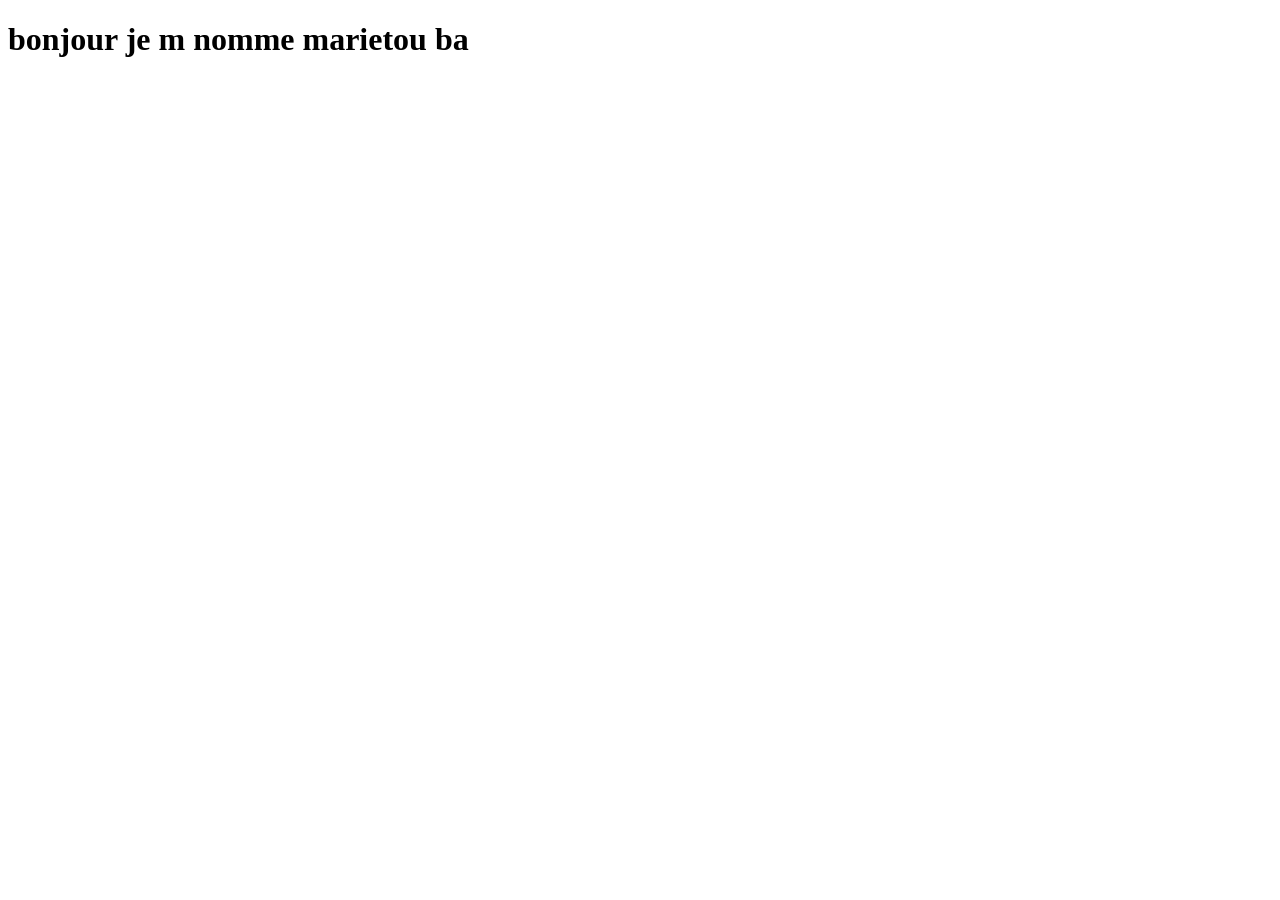
<file: a-apropos.html>
<!DOCTYPE html>
<html lang="en">
<head>
    <meta charset="UTF-8">
    <meta name="viewport" content="width=device-width, initial-scale=1.0">
    <title>Document</title>
</head>
<body>
   <h1>bonjour je m nomme marietou ba</h1> 
</body>
</html>
</file>
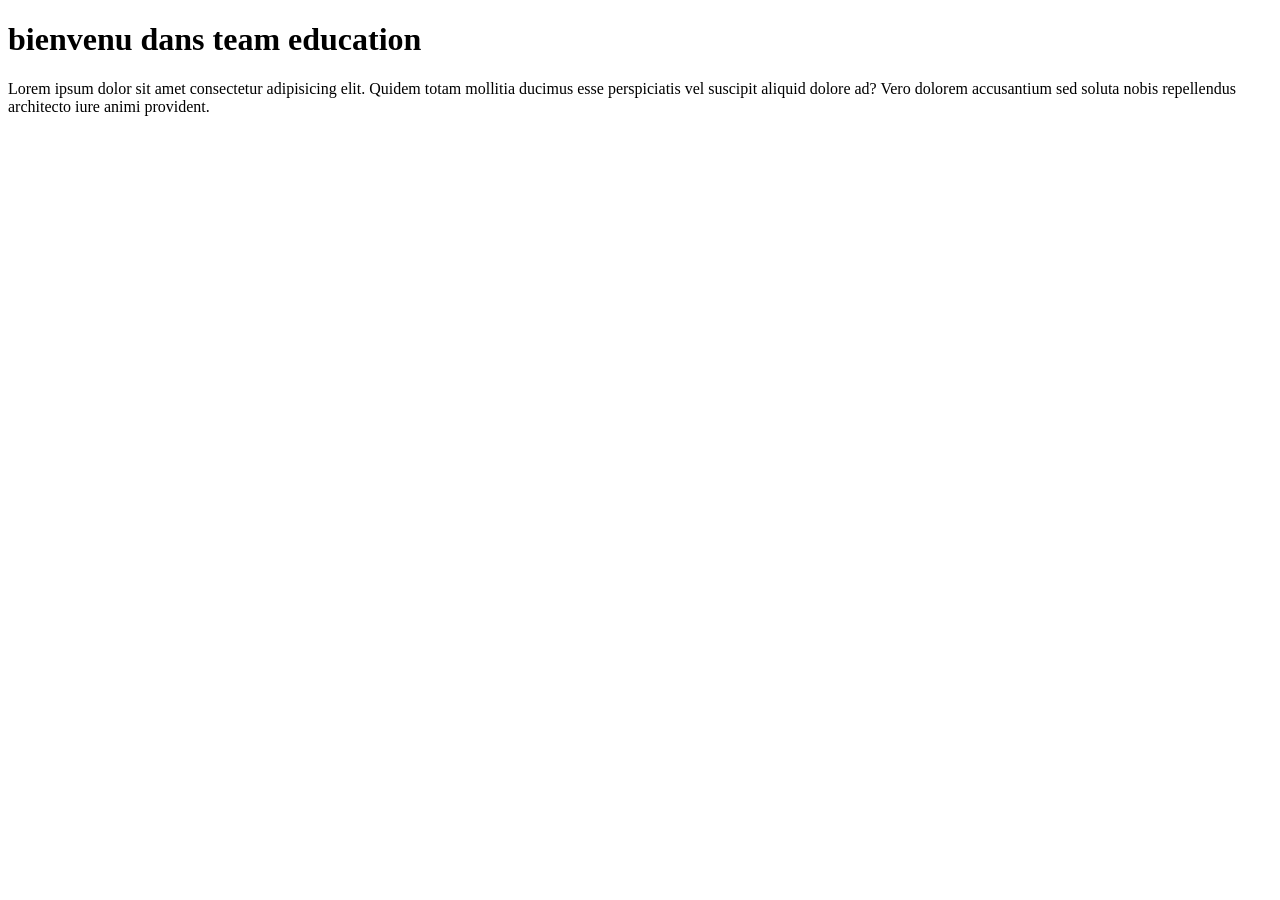
<file: education.html>
<!DOCTYPE html>
<html lang="en">
<head>
    <meta charset="UTF-8">
    <meta name="viewport" content="width=device-width, initial-scale=1.0">
    <title>Document</title>
</head>
<body>
    <h1>bienvenu dans team education</h1>
    <p>Lorem ipsum dolor sit amet consectetur adipisicing elit. Quidem totam mollitia ducimus esse perspiciatis vel suscipit aliquid dolore ad? Vero dolorem accusantium sed soluta nobis repellendus architecto iure animi provident.</p>
</body>
</html>
</file>
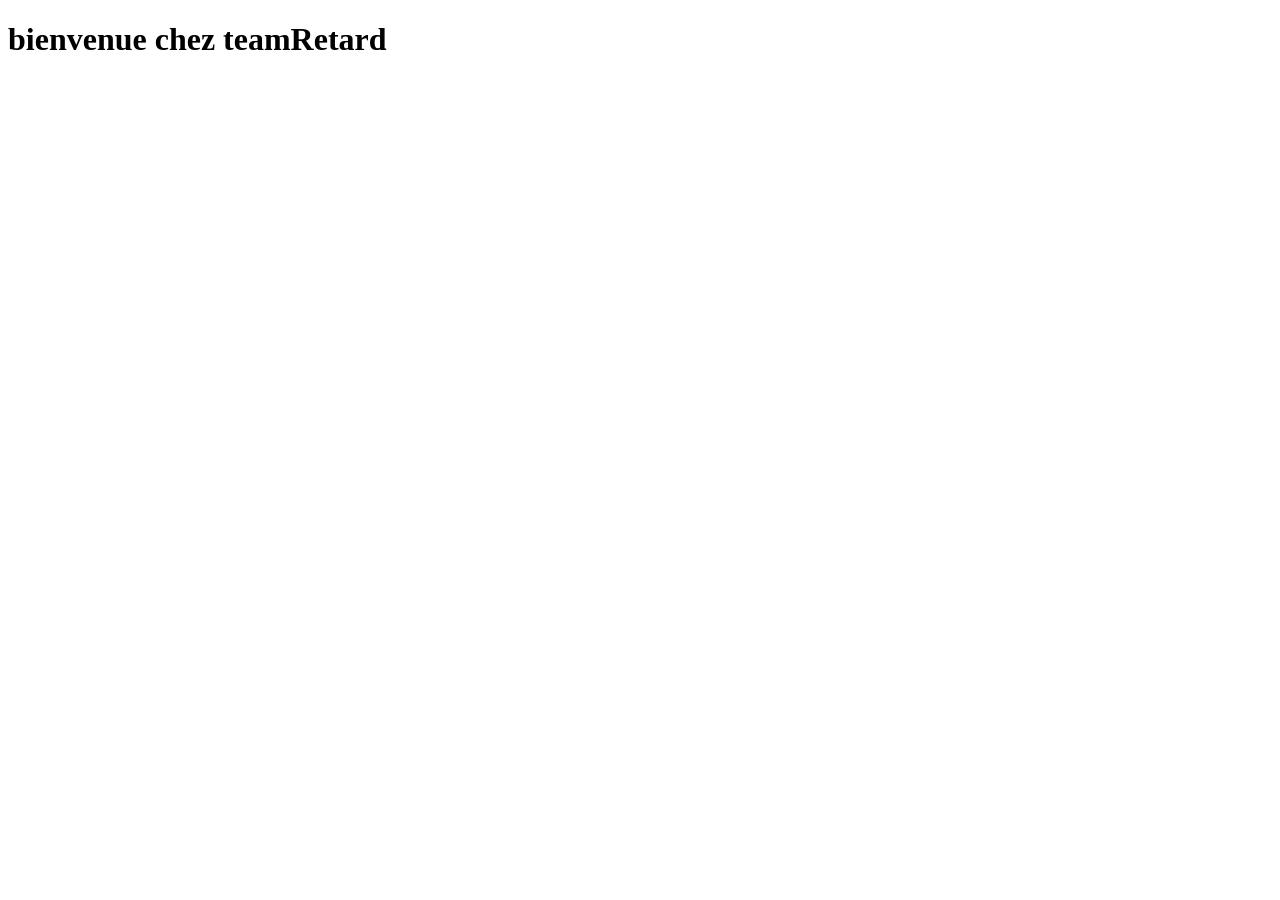
<file: localisation.html>
<!DOCTYPE html>
<html lang="en">
<head>
    <meta charset="UTF-8">
    <meta name="viewport" content="width=device-width, initial-scale=1.0">
    <title>Document</title>
</head>
<body>
    <main>
        <h1>bienvenue chez teamRetard</h1>
    </main>
</body>
</html>
</file>
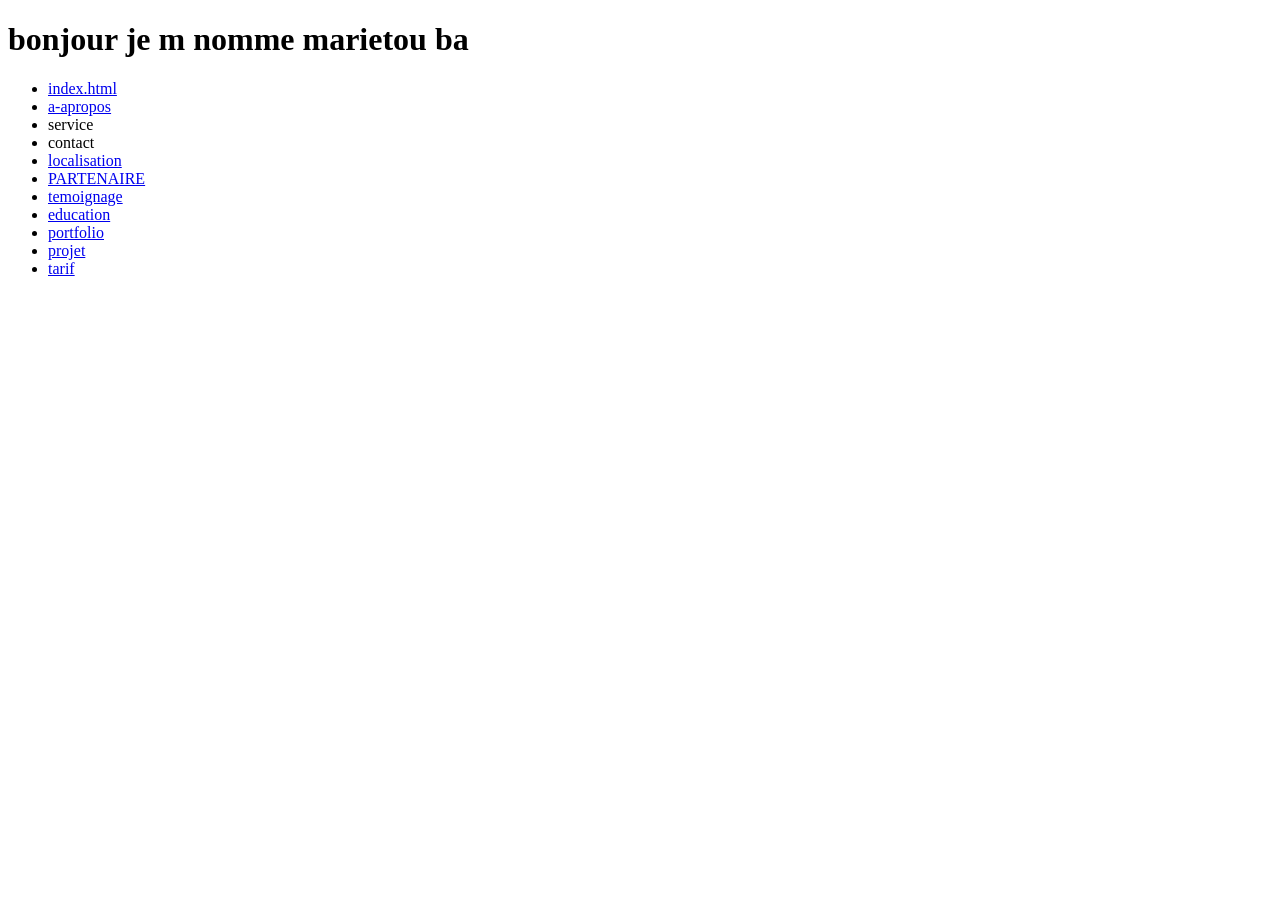
<file: pages/a-apropos.html>
<!DOCTYPE html>
<html lang="en">
<head>
    <meta charset="UTF-8">
    <meta name="viewport" content="width=device-width, initial-scale=1.0">
    <title>Document</title>
</head>
<body>
   <h1>bonjour je m nomme marietou ba</h1> 
   <ul>
    <li><a href="../index.html">index.html</a></li>
   <li><a href="../pages/a-apropos.html">a-apropos</a></li>
    <li><a href="../pages/service.html"></a>service</li>
    <li><a href="../pages/contact.html"></a>contact</li>
    <li><a href="../pages/localisation.html">localisation</a></li>
    <li><a href="../pages/PARTENAIRE.HTML">PARTENAIRE</a></li>
    <li><a href="../pages/temoignage.html">temoignage</a></li>
    <li><a href="../pages/education.html">education</a></li>
    <li><a href="../pages/portfolio.html">portfolio</a></li>
    <li><a href="../pages/projet.html">projet</a></li>
    <li><a href="../pages/tarif.html">tarif</a></li>
   </ul>
</body>
</html>
</file>
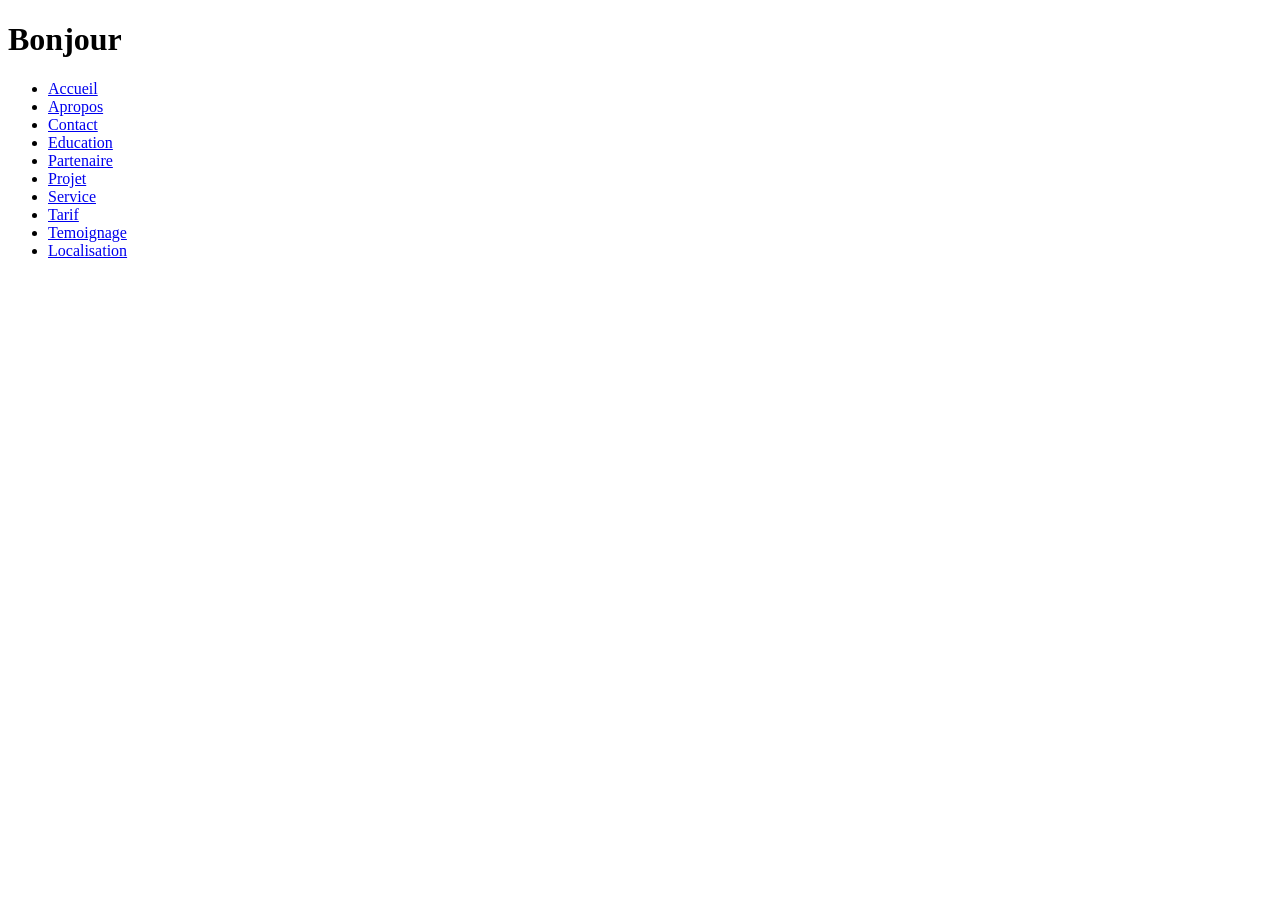
<file: pages/contact.html>
<!DOCTYPE html>
<html lang="en">
<head>
    <meta charset="UTF-8">
    <meta name="viewport" content="width=device-width, initial-scale=1.0">
    <title>Document</title>
</head>
<body>
    <h1>Bonjour</h1>
    <ul>
        <li><a href="../index.html">Accueil</a></li>
        <li><a href="../pages/a-apropos.html">Apropos</a></li>
        <li><a href="../pages/contact.html">Contact</a></li>
        <li><a href="../pages/education.html">Education</a></li>
        <li><a href="../pages/PARTENAIRE.HTML">Partenaire</a></li>
        <li><a href="../pages/projet.html">Projet</a></li>
        <li><a href="../pages/service.html">Service</a></li>
        <li><a href="../pages/tarif.html">Tarif</a></li>
        <li><a href="../pages/temoignage.html">Temoignage</a></li>
        <li><a href="../pages/localisation.html">Localisation</a></li>
           
    </ul>
    
</body>
</html>
</file>
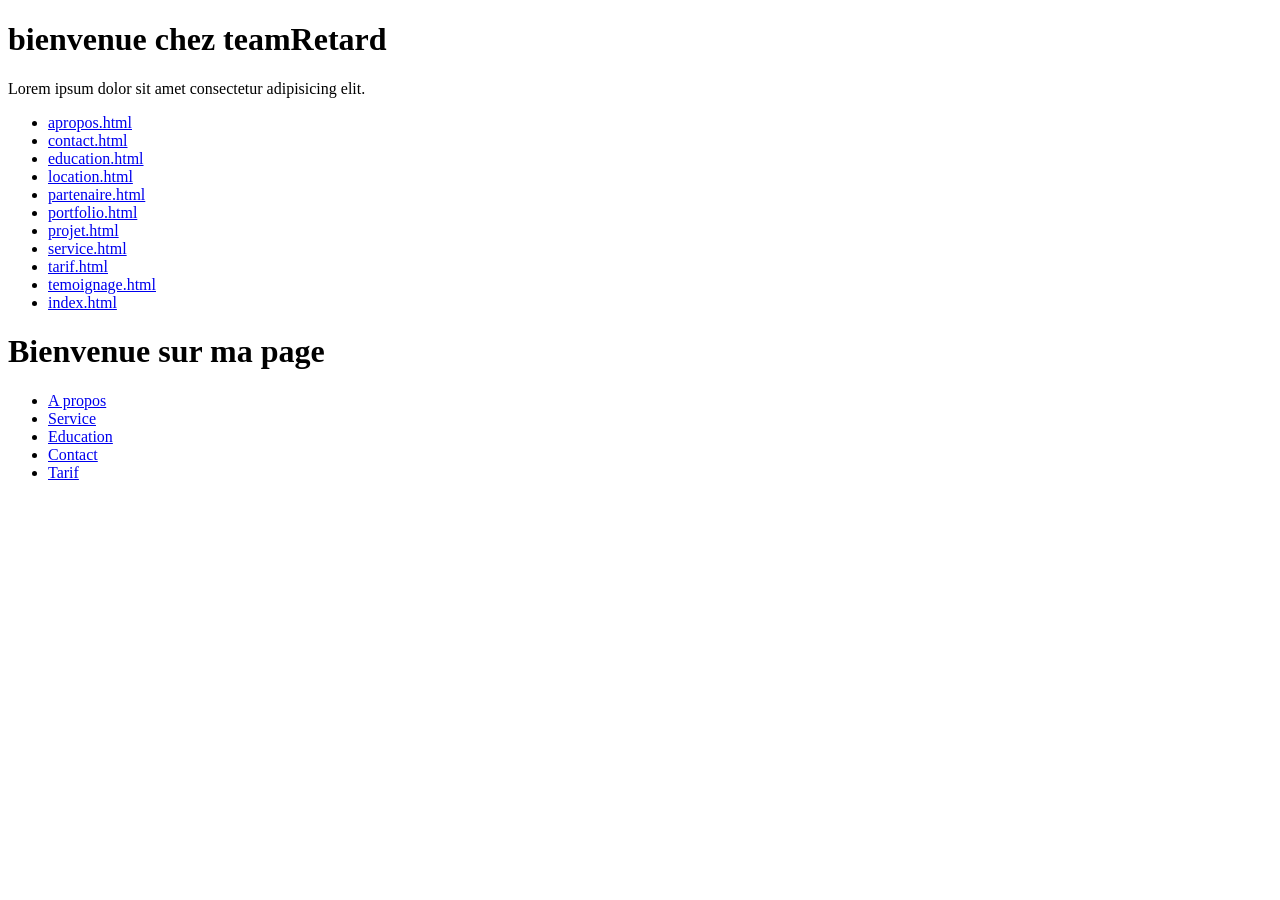
<file: pages/localisation.html>
<!DOCTYPE html>
<html lang="en">
<head>
    <meta charset="UTF-8">
    <meta name="viewport" content="width=device-width, initial-scale=1.0">
    <title>Document</title>
</head>
<body>
    <main>
        <h1>bienvenue chez teamRetard</h1>
        <p>Lorem ipsum dolor sit amet consectetur adipisicing elit.</p>
        <nav>
            <ul>
                <li><a href="../pages/a-apropos.html">apropos.html</a></li>
                <li><a href="../pages/contact.html">contact.html</a></li>
                <li><a href="../pages/education.html">education.html</a></li>
                <li><a href="../pages/localisation.html">location.html</a></li>
                <li><a href="../pages/PARTENAIRE.HTML">partenaire.html</a></li>
                <li><a href="../pages/portfolio.html">portfolio.html</a></li>
                <li><a href="../pages/projet.html">projet.html</a></li>
                <li><a href="../pages/service.html">service.html</a></li>
                <li><a href="../pages/tarif.html">tarif.html</a></li>
                <li><a href="../pages/temoignage.html">temoignage.html</a></li>
                <li><a href="../index.html">index.html</a></li>
            </ul>
        </nav>
        <h1>Bienvenue sur ma page </h1>
        <nav>
            <ul>
                <li><a href="../pages/ a propos.html">A propos</a></li>
                <li><a href="../pages/ Service.html">Service</a></li>
                <li><a href="../ pages/Education.html">Education</a></li>
                <li><a href="../pages/Contact.html">Contact</a></li>
                <li><a href="../pages/Contact.html ">Tarif</a></li>
            </ul>
        </nav>
    </main>
</body>
</html>
</file>
